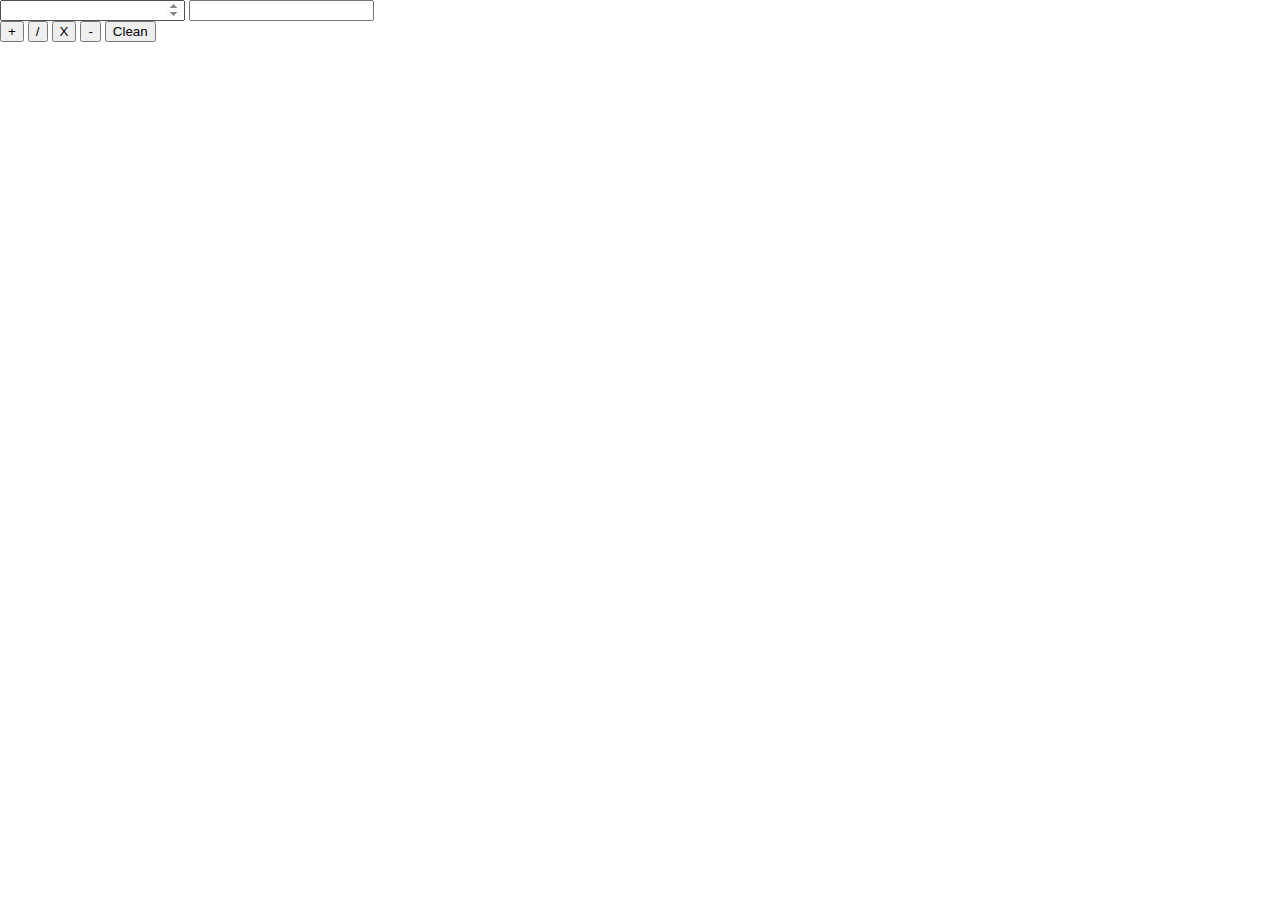
<file: STEP 1/calculatorV2.html>
<!DOCTYPE html>
<html lang="en">

    <head>
        <meta charset="UTF-8">
        <meta http-equiv="X-UA-Compatible" content="IE=edge">
        <meta name="viewport" content="width=device-width, initial-scale=1.0">
        <title>Document</title>
        <link rel="stylesheet" href="../css/step1.css">
    </head>

    <body>
        <div>
            <div id="ecran"></div>
            <div>
                <input type="number" id="a">
                <input type="number" id="b">
                <div>
                    <button onclick="getSign('+')">+</button>
                    <button onclick="getSign('/')">/</button>
                    <button onclick="getSign('*')">X</button>
                    <button onclick="getSign('-')">-</button>
                    <button onclick="clean('c')">Clean</button>
                </div>
                <h2 id="resultat"></h2>
            </div>
        </div>
        <script>
            function clean() {
                document.getElementById("a").value = ""
                document.getElementById("b").value = ""
            }
            function getSign(sign) {
                const screen = document.getElementById("resultat")
                let a = document.getElementById("a").value * 1
                let b = document.getElementById("b").value * 1
                screen.innerHTML = calculate(a, b, sign)
            }
            function sum(a, b) {
                return a + b;
            }
            function subtract(a, b) {
                return a - b;
            }
            function multiply(a, b) {
                return a * b;
            }
            function divide(a, b) {
                return b != 0 ? a / b : "MATH ERROR";
            }

            function calculate(a, b, sign) {
                switch (sign) {
                    case '+': return sum(a, b);
                    case '-': return subtract(a, b);
                    case '/': return divide(a, b);
                    case '*': return multiply(a, b);
                    default: return "UNKOWN"
                }
            }


        </script>
    </body>

</html>
</file>
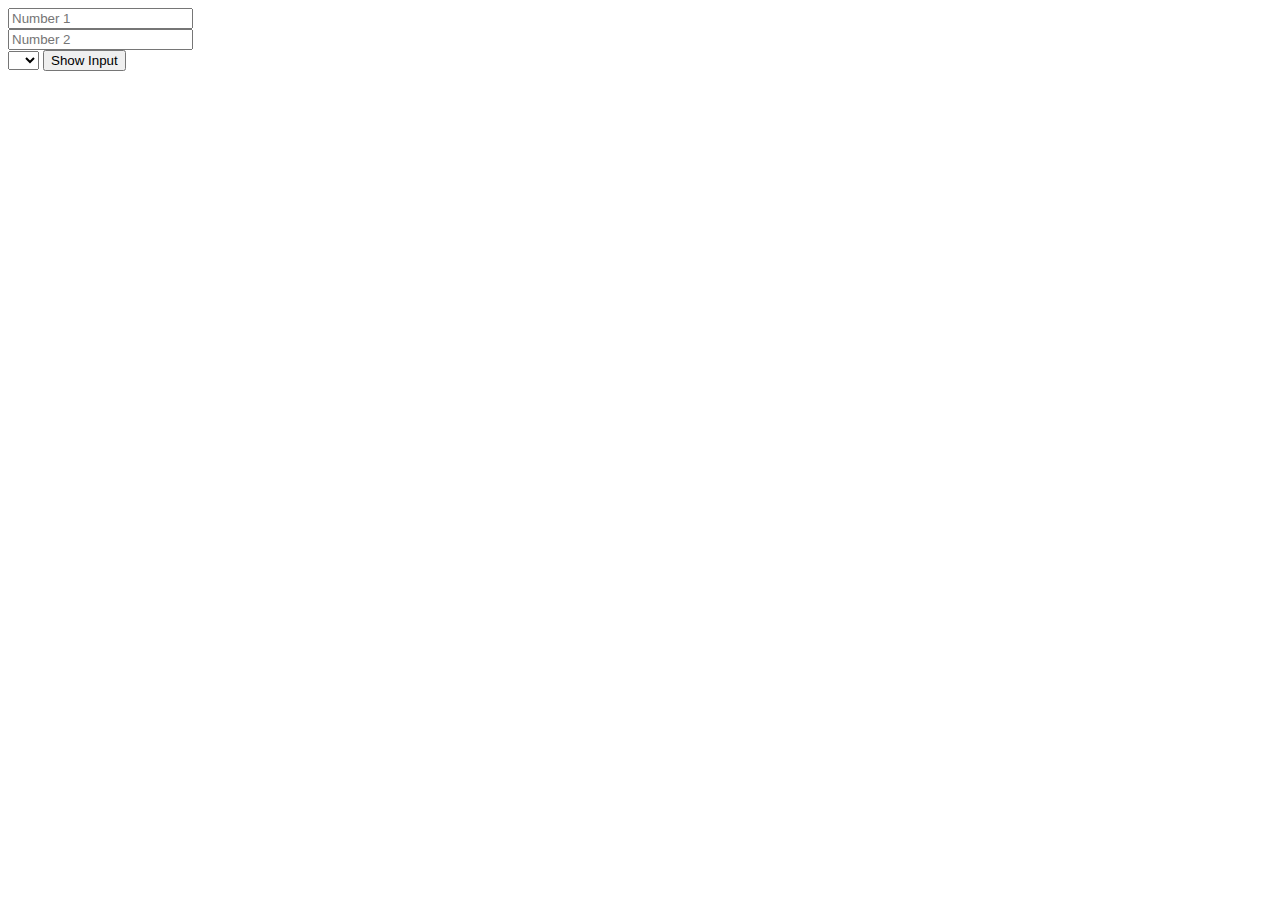
<file: STEP 1/calculorv1.html>
<!DOCTYPE html>
<html lang="en">

    <head>
        <meta charset="UTF-8">
        <meta http-equiv="X-UA-Compatible" content="IE=edge">
        <meta name="viewport" content="width=device-width, initial-scale=1.0">
        <title>DUKORE TECH</title>
    </head>

    <body>
        <div>
            <input type="number" placeholder="Number 1" id="number1"> <br>
            <input type="number" placeholder="Number 2" id="number2"> <br>
            <select name="" id="signe">
                <option value=""></option>
                <option value="+">+</option>
                <option value="-">-</option>
                <option value="*">X</option>
                <option value="/">/</option>
            </select>
            <button onclick="showInput()">Show Input</button>
        </div>
        <div>
            <h1 id="screen"></h1>
        </div>
        <script>
            function showInput() {
                const screen = document.getElementById("screen");
                const number1 = document.getElementById("number1").value * 1;
                const number2 = document.getElementById("number2").value * 1;
                const signe = document.getElementById("signe").value;
                screen.innerHTML = calculate(number1, number2, signe);
            }

            function calculate(a, b, sign) {
                switch (sign) {
                    case '+': return a + b;
                    case '-': return a - b;
                    case '*': return a * b;
                    case '/': return b != 0 ? a / b : "Math erreur";
                    default: return "Inconue "
                }
            }
        </script>
    </body>

</html>
</file>
<file: css/step1.css>
body {
    margin: 0;
}

ol {
    font-size: 24px;
}
</file>
